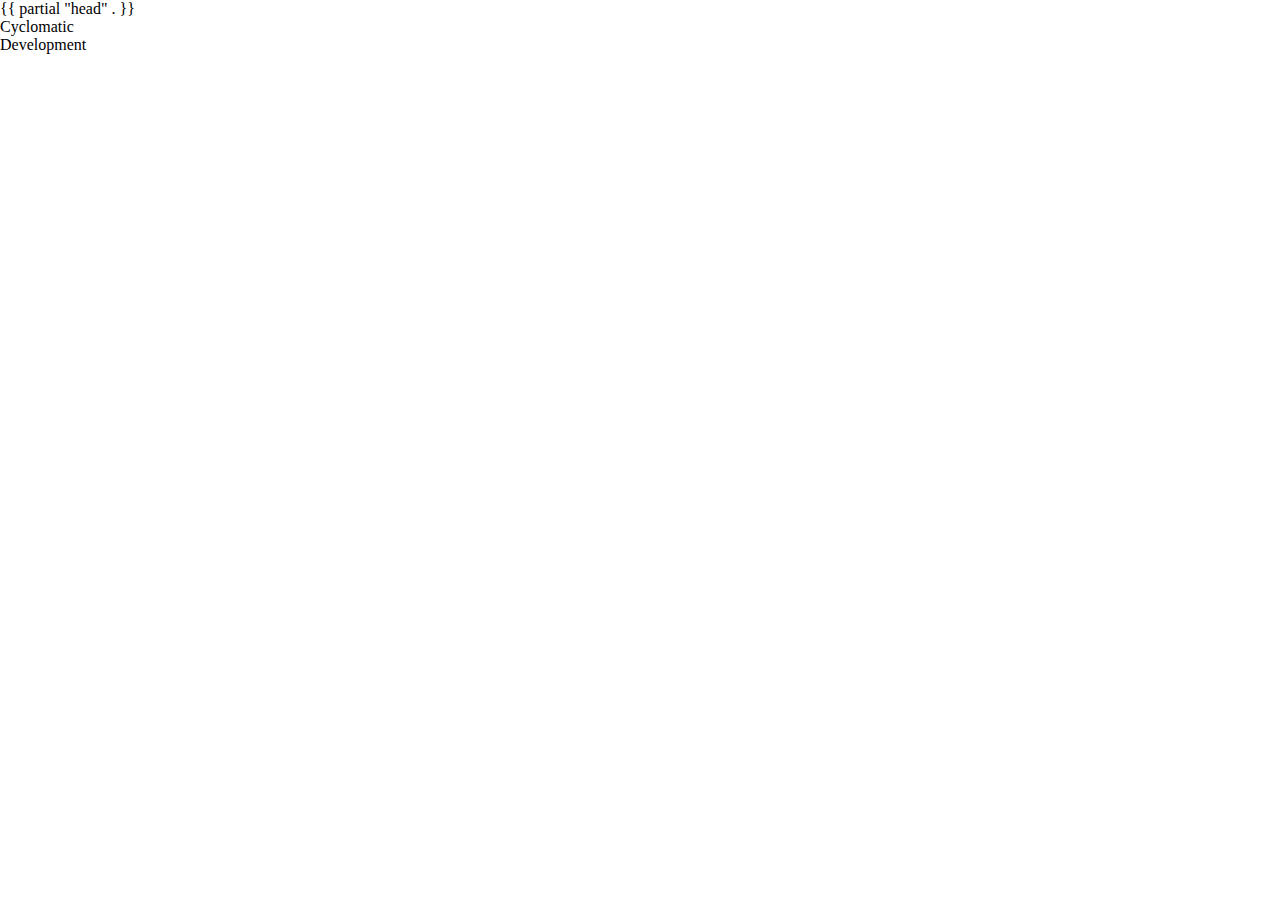
<file: layouts/index.html>
<!DOCTYPE html>
<html style="height: 100%;">
  {{ partial "head" . }}
  <body style="height: 100%; margin: 0;">
      <div class="columns" style="height: 100%; margin: 0;">
        <div  class="column is-2 side-bar">
          <div id="top-cross-shadow">
          <div class="top-cross has-text-centered" id="left">
            <span id="title">Cyclomatic</span><br>
            <span id="title">Development</span>
          </div>
        </div>
        </div>
        <div class="column content-body" >
          <div id="top-cross-shadow">
            <div class="top-cross" id="right" style="height: 12.5%;">
            </div>
          </div>
        </div>
    </div>
  </body>
</html>
</file>
